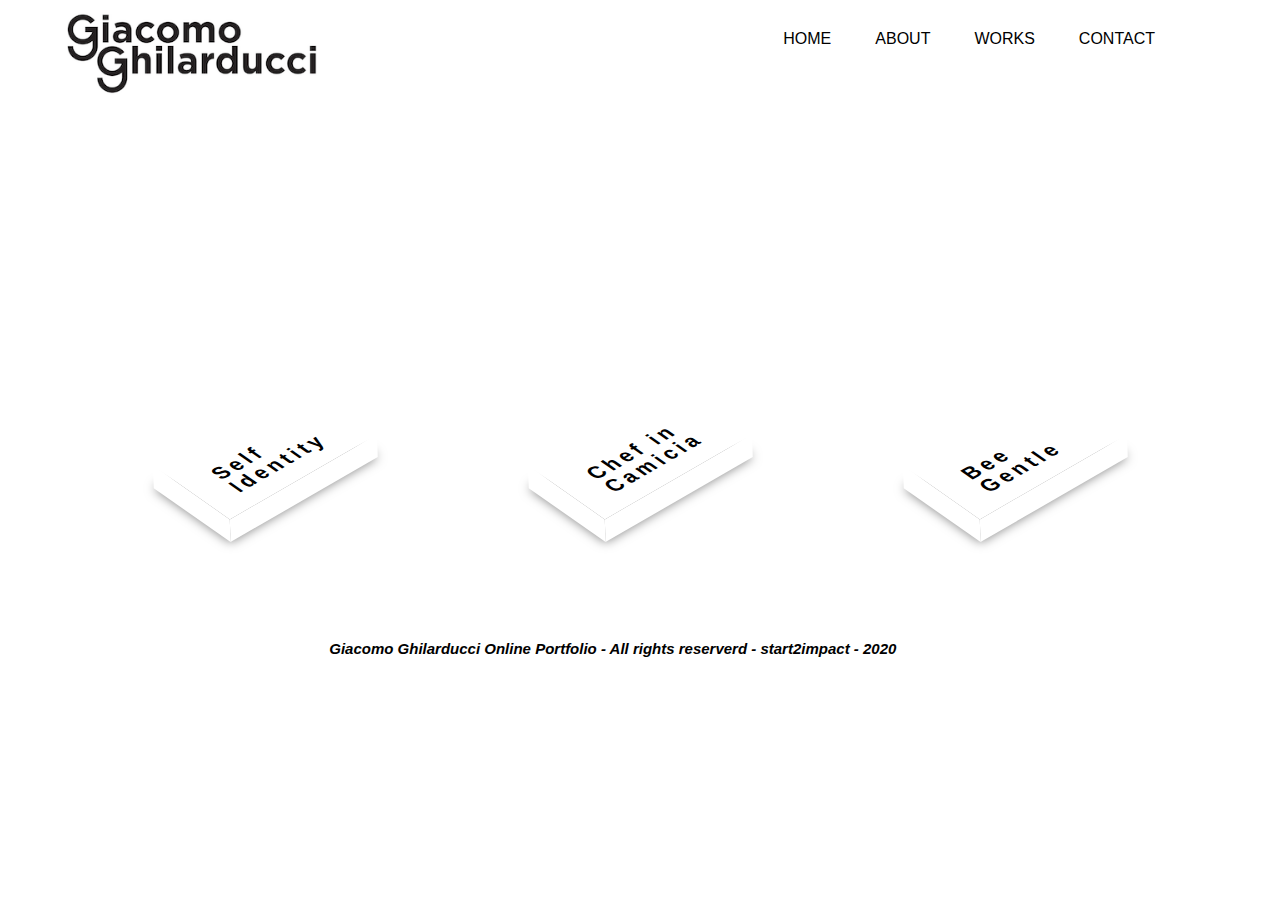
<file: works.html>
<!DOCTYPE html>
<html lang="en" dir="ltr">
  <head>
    <meta charset="utf-8">
    <title>Giacomo Ghilarducci - Home</title>
    <link rel="stylesheet" href="style3.css">
  </head>
  <body>
    <header>
      <div class="wrapper">  <!-- perchè wrapper? -->
        <div class="logo">
        <img src="logo.png" alt="">
      </div>
        <ul class="nav-area">
          <li><a href="file:///Users/GiacomoGhilarducci/Desktop/html-project/website-s2i/home/index.html#">HOME</a></li>
          <li><a href="file:///Users/GiacomoGhilarducci/Desktop/html-project/website-s2i/about/about.html">ABOUT</a></li>
          <li><a href="file:///Users/GiacomoGhilarducci/Desktop/html-project/website-s2i/works/works.html">WORKS</a></li>
          <li><a href="file:///Users/GiacomoGhilarducci/Desktop/html-project/website-s2i/contact/contact.html">CONTACT</a></li>
        </ul>
    </header>

    <ul class="bottoni">
     <li> <a href="selfidentity.jpg"><span>Self Identity</span></a></li>
     <li><a href="marinatex.jpg"><span>Chef in Camicia</span></a></li>
     <li><a href="beegentle.jpg"><span>Bee <br>Gentle</span></a></li>
    </ul>

    <div class="footer">
      <h2>Giacomo Ghilarducci Online Portfolio - All rights reserverd - start2impact - 2020</h2>
    </div>

  </body>
</html>
</file>
<file: style3.css>
* {
  padding: 0px;
  margin: 0px;
}

.wrapper {
  width: 1170px;
  margin: auto;
}

.nav-area {
  float: right;
  list-style: none;
  margin-top: 30px;
  margin-right: 50px;
}

.nav-area li{
  display:inline-block;
}

.nav-area li a {
  color: #000;
  text-decoration: none;
  padding: 5px 20px;
  font-family: sans-serif;
  font-size: 16px;
}

.nav-area li a:hover {
  background: #f05e2b;
  color: #fff;
}

.logo img {
  width: 250px;
  float: left;
  height: auto;
  padding: 1%;
}

.bottoni {


  font-family: sans-serif;
  position: absolute;
  top: 50%;
  left: 50%;
  transform: translate(-50%, -50%);
  display: flex;
  margin-right: 200px;
  padding: 0;
  width: 1320px;
}

 .bottoni li {
   list-style: none;
   margin: 0 5px;
   }

.bottoni li {
  font-size: 20px;
  color: #fff;
  line-height: 20px;
  transition: 0.10s;
  margin-left: 200px;

}

.bottoni li a span {
  padding: 0;
  margin: 0;
  position: absolute;
  top: 30px;
  color: #000;
  letter-spacing: 4px;
  transition: 0.5;
}

.bottoni li a {
  text-decoration: none;
  font-weight: bold;
  display: absolute;
  display: block;
  width: 140px;
  height: 80px;
  background: #fff;
  text-align: left;
  padding-left: 30px;
  padding-bottom: 5px;
  transform: rotate(-30deg) skewX(25deg) translate(0,0);
  transition: 0.5s;
  box-shadow: -20px 20px 10px rgba(0, 0, 0, 0.5);
}

.bottoni li a:before {
  content:'';
  position: absolute;
  top: 10px;
  left: -20px;
  height: 100%;
  width: 20px;
  background: #fff;
  transform: 0.5s;
  transform: rotate(0deg) skewY(-45deg);
}

.bottoni li a:after {
  content:'';
  position: absolute;
  bottom: -20px;
  left: -10px;
  height: 20px;
  width: 100%;
  background: #fff;
  transform: 0.5s;
  transform: rotate(0deg) skewX(-45deg);
}

.bottoni li a:hover {
  transform: rotate(-30deg) skew(25deg) translate(20px, -15px);
  box-shadow: -50px 50px 50px rgba(0, 0, 0, 0.5);
}

.bottoni li:hover span {
  color: #fff;
}

.bottoni li:hover a {
  background: #f27040;
}

.bottoni li:hover a:before {
  background: #f05e2b;
}

.bottoni li:hover a:after {
  background:#f05e2b;
}

.footer{
  font-style: italic;
  font-family: sans-serif;
  font-size: 10px;
}

.footer{
  position: absolute;
  width: 1200px;
  height: 100px;
  margin: 50% 1%;
  text-align: center;
  margin-bottom:-100px;
  padding-bottom: -1000px;
}
</file>
